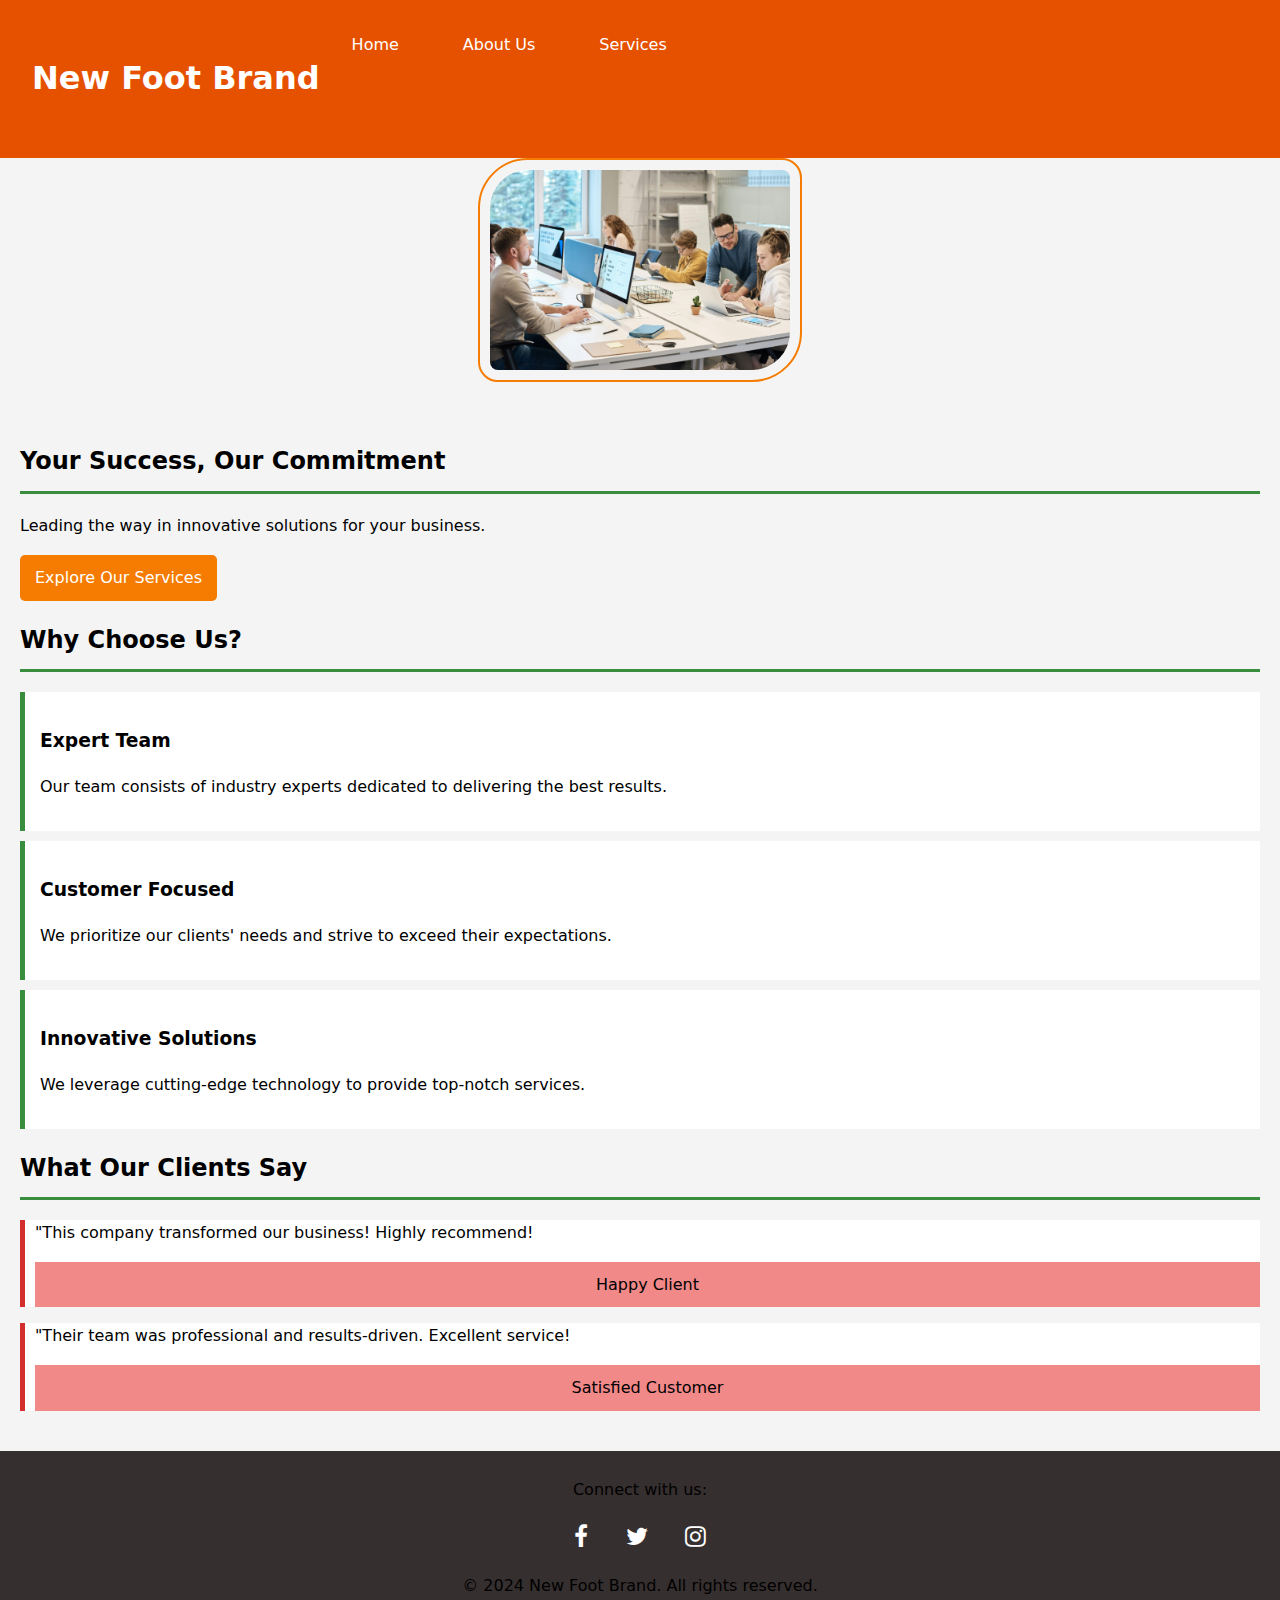
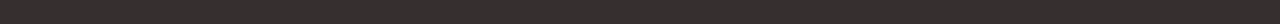
<file: index.html>
<!DOCTYPE html>
<html lang="en">
<head>
    <meta charset="UTF-8">
    <meta name="viewport" content="width=device-width, initial-scale=1.0">
    <link rel="stylesheet" href="styles.css">
    <link rel="stylesheet" href="https://fonts.googleapis.com/css2?family=Roboto:wght@400;700&display=swap">
    <link rel="stylesheet" href="https://cdnjs.cloudflare.com/ajax/libs/font-awesome/4.7.0/css/font-awesome.min.css">
    <link rel="icon" type="image/x-icon" href="./favicon.png">
    <title>New Foot Brand</title>
</head>
<body>
    <header class="navbar">
        <nav class="navbar">
        <h1>New Foot Brand</h1>
        <ul>
            <li><a href="./index.html">Home</a></li>
            <li><a href="./about.html">About Us</a></li>
            <li class="dropdown"><a href="./services.html">Services</a>
                <div class="dropdown-content">
                    <a href="#">Service 1</a>
                    <a href="#">Service 2</a>
                </div>
            </li>
        </ul>
        </nav>
    </header>

    <section class="hero">
        <div class="image">
         <img src="./office photo.jpg" alt="Brand photo">
        </div>
    </section>

    <main>
        <section id="hero">
            <h2>Your Success, Our Commitment</h2>
            <p>Leading the way in innovative solutions for your business.</p>
            <a href="services.html" class="cta">Explore Our Services</a>
        </section>

        <section id="features">
            <h2>Why Choose Us?</h2>
            <div class="feature">
               <h3>Expert Team</h3>
               <p>Our team consists of industry experts dedicated to delivering the best results.</p>
            </div>

            <div class="feature">
                <h3>Customer Focused</h3>
                <p>We prioritize our clients' needs and strive to exceed their expectations.</p>
            </div>

            <div class="feature">
                <h3>Innovative Solutions</h3>
                <p>We leverage cutting-edge technology to provide top-notch services.</p>
            </div>
        </section>

        <section id="testimonials">
            <h2>What Our Clients Say</h2>
            <blockquote>
                <p>"This company transformed our business! Highly recommend!</p>
                <footer>Happy Client</footer>
            </blockquote>

            <blockquote>
                <p>"Their team was professional and results-driven. Excellent service!</p>
                <footer>Satisfied Customer</footer>
            </blockquote>
        </section>
    </main>

    <footer>
        <p>Connect with us:</p>
        <div class="social-icons">
        <a href="facebook" target="_blank"><i class="fa fa-facebook"></i></a>
        <a href="twitter" target="_blank"><i class="fa fa-twitter"></i></a>
        <a href="instagram" target="_blank"><i class="fa fa-instagram"></i></a>
    </div>
    <p>&copy; 2024 New Foot Brand. All rights reserved.</p>
    </footer>
</body>
</html>
</file>
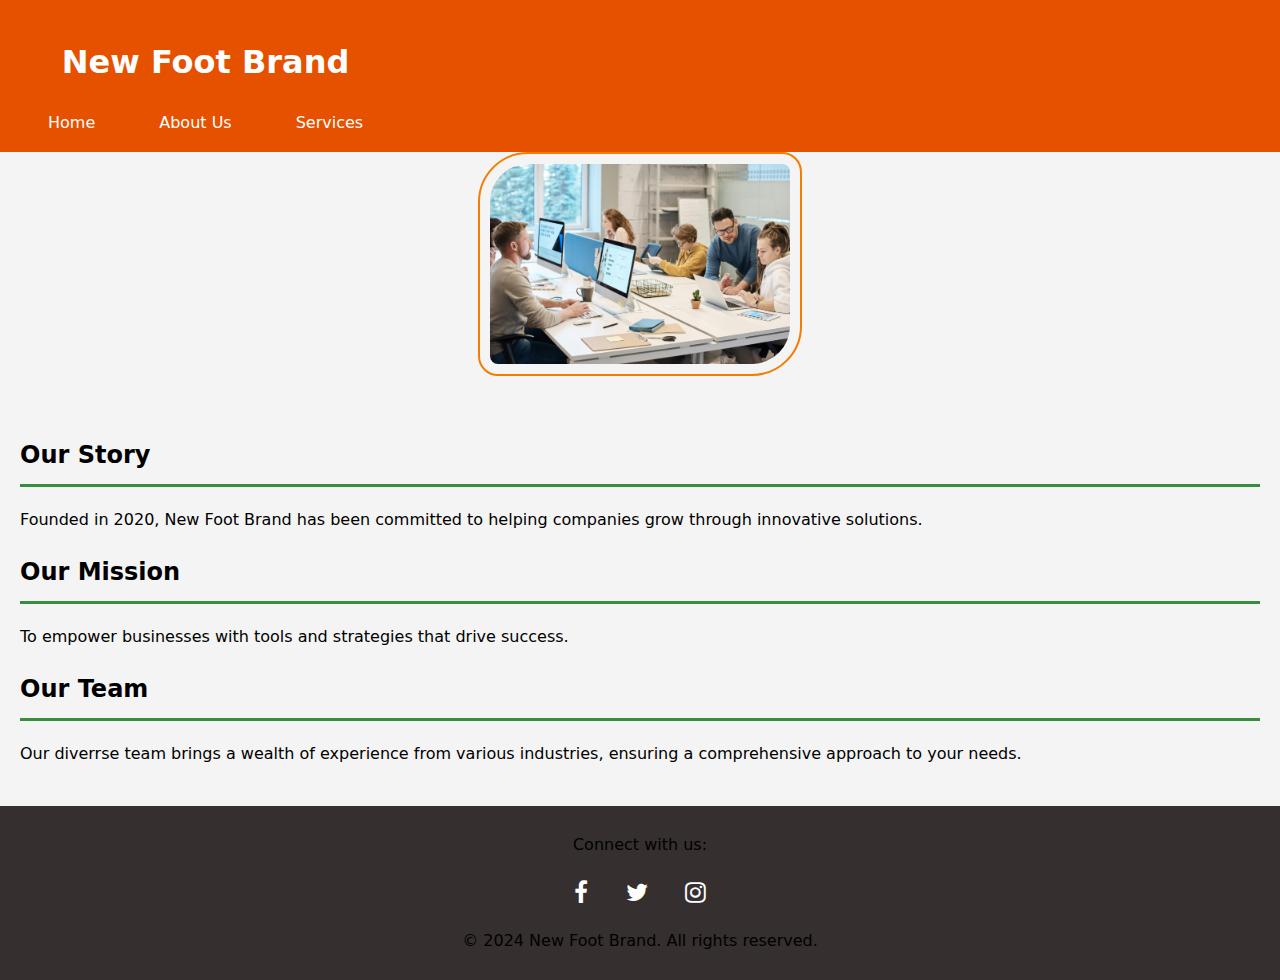
<file: about.html>
<!DOCTYPE html>
<html lang="en">
<head>
    <meta charset="UTF-8">
    <meta name="viewport" content="width=device-width, initial-scale=1.0">
    <link rel="stylesheet" href="styles.css">
    <link rel="stylesheet" href="https://cdnjs.cloudflare.com/ajax/libs/font-awesome/4.7.0/css/font-awesome.min.css">
    <link rel="icon" type="image/x-icon" href="./favicon.png">
    <title>About Us - New Foot Brand</title>
</head>
<body>
    <header class="navbar">
        <nav>
        <h1>New Foot Brand</h1>
        <ul>
            <li><a href="index.html">Home</a></li>
            <li><a href="about.html">About Us</a></li>
            <li><a href="services.html">Services</a></li>
        </ul>
        </nav>
    </header>
 
    <section class="hero">
        <div class="image">
         <img src="./office photo.jpg" alt="Brand photo">
        </div>
    </section>

    <main>
        <section>
            <h2>Our Story</h2>
            <p>Founded in 2020, New Foot Brand has been committed to helping companies grow
                 through innovative solutions.</p>
                 </section>

                 <section>
                    <h2>Our Mission</h2>
                    <p>To empower businesses with tools and strategies that drive success.</p>
                 </section>

                 <section>
                    <h2>Our Team</h2>
                    <p>Our diverrse team brings a wealth of experience from various industries, ensuring
                        a comprehensive approach to your needs.
                    </p>
                 </section>
    </main>

    <footer>
        <p>Connect with us:</p>
        <div class="social-icons">
        <a href="facebook" target="_blank"><i class="fa fa-facebook"></i></a>
        <a href="twitter" target="_blank"><i class="fa fa-twitter"></i></a>
        <a href="instagram" target="_blank"><i class="fa fa-instagram"></i></a>
    </div>
    <p>&copy; 2024 New Foot Brand. All rights reserved.</p>
    </footer>
</body>
</html>
</file>
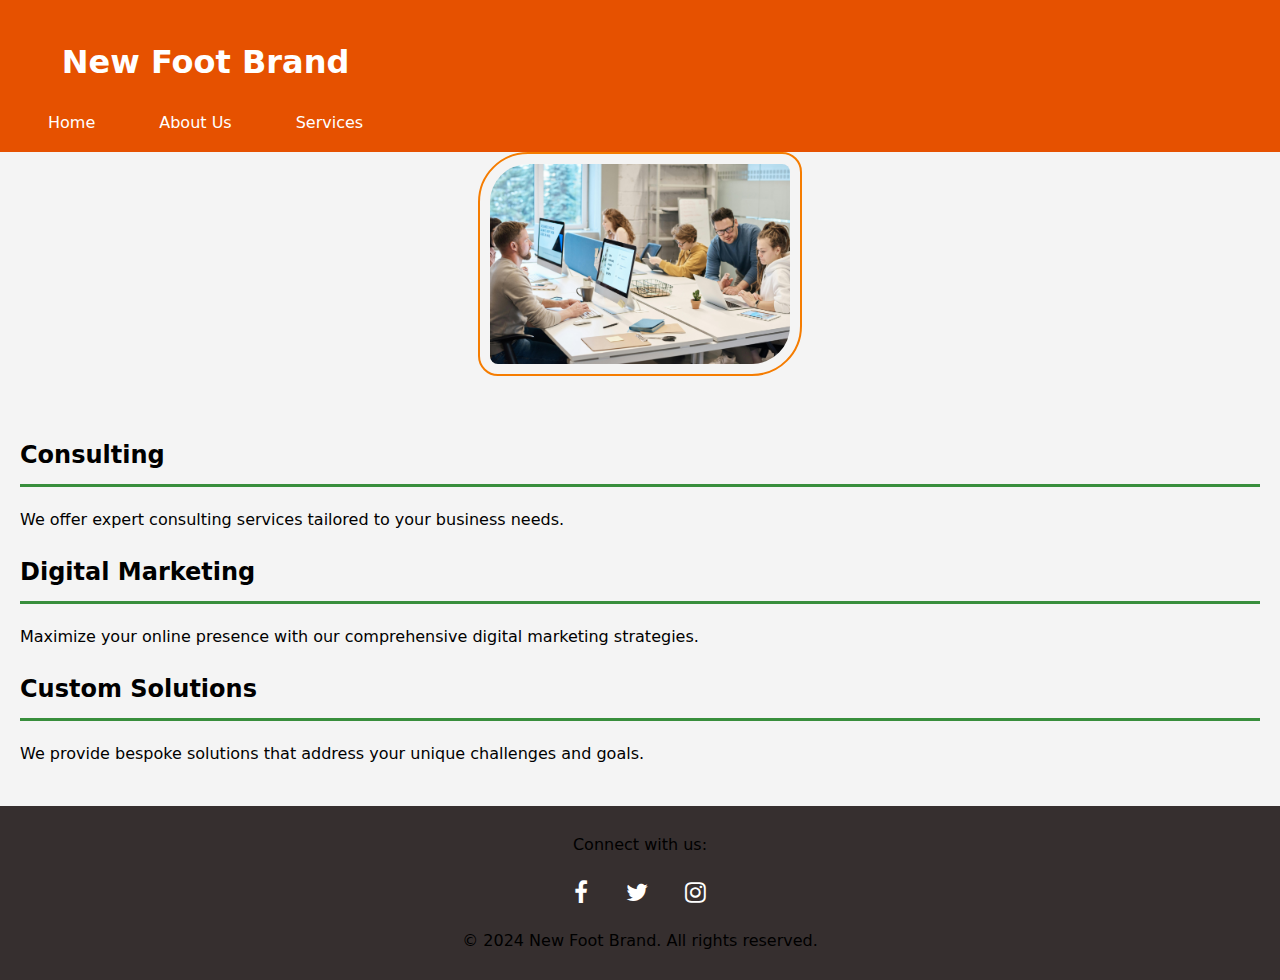
<file: services.html>
<!DOCTYPE html>
<html lang="en">
<head>
    <meta charset="UTF-8">
    <meta name="viewport" content="width=device-width, initial-scale=1.0">
    <link rel="stylesheet" href="styles.css">
    <link rel="stylesheet" href="https://cdnjs.cloudflare.com/ajax/libs/font-awesome/4.7.0/css/font-awesome.min.css">
    <link rel="icon" type="image/x-icon" href="./favicon.png">
    <title>Our Services - New Foot Brand</title>
</head>
<body>
    <header class="navbar">
        <nav>
        <h1>New Foot Brand</h1>
        <ul>
            <li><a href="index.html">Home</a></li>
            <li><a href="about.html">About Us</a></li>
            <li><a href="services.html">Services</a></li>
        </ul>
        </nav>
    </header>
 
    <section class="hero">
        <div class="image">
         <img src="./office photo.jpg" alt="Brand photo">
        </div>
    </section>

    <main>
        <section>
            <h2>Consulting</h2>
            <p>We offer expert consulting services tailored to your business needs.</p>
        </section>

        <section>
            <h2>Digital Marketing</h2>
            <p>Maximize your online presence with our comprehensive digital marketing strategies.</p>
        </section>

        <section>
            <h2>Custom Solutions</h2>
            <p>We provide bespoke solutions that address your unique challenges and goals.</p>
        </section>
    </main>

    <footer>
        <p>Connect with us:</p>
        <div class="social-icons">
        <a href="facebook" target="_blank"><i class="fa fa-facebook"></i></a>
        <a href="twitter" target="_blank"><i class="fa fa-twitter"></i></a>
        <a href="instagram" target="_blank"><i class="fa fa-instagram"></i></a>
    </div>
    <p>&copy; 2024 New Foot Brand. All rights reserved.</p>
    </footer>

</body>
</html>
</file>
<file: styles.css>
body{
    font-family: system-ui, -apple-system, BlinkMacSystemFont, 'Segoe UI', Roboto, Oxygen, Ubuntu, Cantarell, 'Open Sans', 'Helvetica Neue', sans-serif;
    padding: 0;
    margin: 0;
    line-height: 1.6;
    background: #f4f4f4;
}

header{
    background: #d32f2f;
    color: white;
    padding: 10px 0;
    text-align: center;
}

img{
    height: auto; 
    width: auto; 
    max-width: 300px; 
    max-height: 300px;
    border: 2px solid  #f57c00;
    padding: 10px;
    border-radius: 50px 20px;
}

.image{
    display: grid;
    place-items: center;
}

ul{
    list-style: none;
    margin: 0;
    padding: 0;
    display: flex;
    justify-content: space-around;
}

li a{
    text-decoration: none;
    color: white;
    padding: 15px;
    transition: color 0.3s ease;
}

ul li a:hover{
    color: #ffd54f; 
}

.navbar{
    display: flex;
    justify-content: space-between;
    background-color: #e65100;
    padding: 1rem;
}

.navbar ul{
    list-style-type: none;
    margin: 0;
    padding: 0;
    display: flex;
}

.navbar li{
    padding: 0 1rem;
}

.navbar a{
    text-decoration: none;
    color: white;
    padding: 0.5rem 1rem;
}

.navbar a:hover{
    background-color: #39be7c;
}

/* Dropdown menu */
.dropdown{
    position: relative;
    display: inline-block;
}

.dropdown-content{
    display: none;
    position: absolute;
    background-color: #c5886c;
    box-shadow: 0px 8px 16px 0px; 
    min-width: 160px;
    z-index: 1;
}

.dropdown-content a{
    color: black;
    padding: 12px 16px;
    text-decoration: none;
    display: block;
}

.dropdown-content a:hover{
    background-color:  #39be7c;
}

.dropdown:hover .dropdown-content{
    display: block;
}

/* Responsive for mobile */
@media (max-width: 768px) {
    .navbar ul{
        flex-direction: column;
    }
}

main{
    padding: 20px;
}

section{
    margin-bottom: 20px;
}

h2{
    border-bottom: 3px solid #388e3c;
    padding-bottom: 10px;
}

.cta{
    display: inline-block;
    background: #f57c00;
    color: white;
    padding: 10px 15px;
    text-decoration: none;
    border-radius: 5px;
    transition: 0.3s ease;
    transform: 0.3s ease;
}

.cta:hover{
    background: #e65100; /* daerker orange on hover */
    transform: scale(1.05); /*slightly grow on hover */
}

.feature{
    background: #fff;
    padding: 15px;
    margin: 10px 0;
    transition: 0.3s ease ;
    transform: 0.3s ease;
    box-shadow: 0.3s ease;
    border-left: 5px solid #388e3c;
}

.feature:hover{
    transform: translateY(-5px); /* lift up effect on hover */
    box-shadow: 0 4px 15px rgba(0, 0, 0, 0.2); /* shadow on hover */
}

blockquote{
    border-left: 5px solid #d32f2f;
    padding-left: 10px;
    margin: 15px 0;
    background: #fff;
}

blockquote footer{
    background: #f18989;
}

footer{
    text-align: center;
    padding: 10px 0;
    background: #362f2f;
    position: relative;
    bottom: 0;
    width: 100%;
}

footer a{
    color: white;
    text-decoration: none;
    padding: 0 1rem;
}

footer a:hover{
    color: #4caf50;
}

.social-icons{
    margin: 1rem 0;
}

.social-icons a{
    font-size: 1.5rem;
}
</file>
